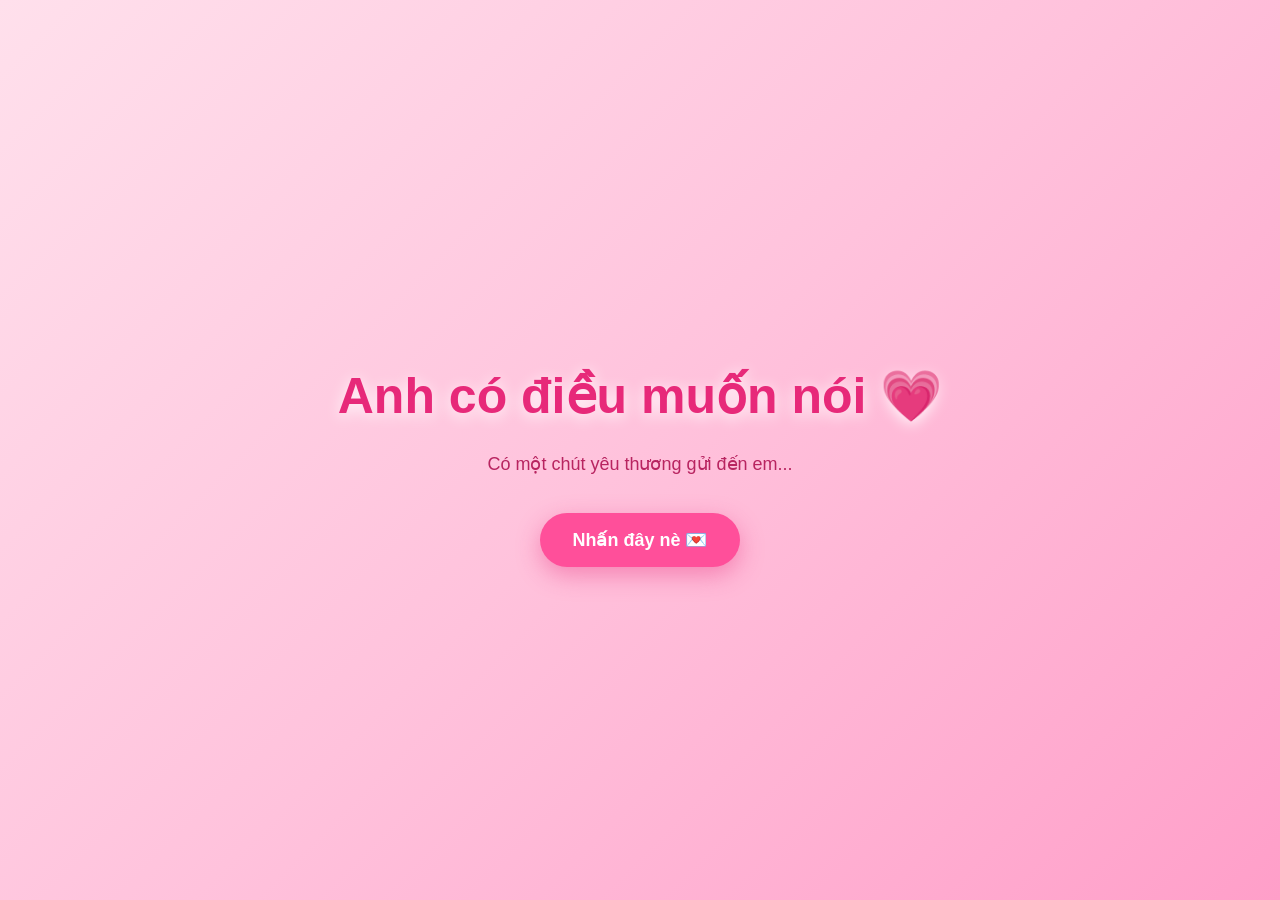
<file: index.html>
<!DOCTYPE html>
<html lang="vi">
<head>
  <meta charset="UTF-8">
  <meta name="viewport" content="width=device-width, initial-scale=1.0">
  <title>Gửi đến em 💗</title>
  <link rel="stylesheet" href="./style.css">
</head>
<body>
  <div class="hearts" id="hearts"></div>

  <main class="welcome">
    <h1>Anh có điều muốn nói 💗</h1>
    <p>Có một chút yêu thương gửi đến em...</p>
    <button id="startBtn" onclick="generateRandomNotifications()">
      Nhấn đây nè 💌
    </button>
  </main>

  <audio id="bgMusic" src="./music.mp3" loop preload="auto"></audio>

  <script src="./script.js"></script>
</body>
</html>
</file>
<file: style.css>
* {
  box-sizing: border-box;
}

body {
  margin: 0;
  min-height: 100vh;
  min-height: 100dvh;
  background: linear-gradient(135deg, #ffe0ec, #ffc2dc, #ff9fc9);
  font-family: Arial, sans-serif;
  overflow: hidden;
}

.welcome {
  position: absolute;
  inset: 0;
  display: flex;
  flex-direction: column;
  align-items: center;
  justify-content: center;
  text-align: center;
  padding: 20px;
  z-index: 1;
}

h1 {
  font-size: clamp(28px, 6vw, 50px);
  color: #e72979;
  text-shadow: 0 3px 15px #fff;
  margin-bottom: 10px;
}

.welcome p {
  color: #b82460;
  font-size: 18px;
}

#startBtn {
  margin-top: 20px;
  padding: 16px 32px;
  border: 0;
  border-radius: 40px;
  background: #ff4f9a;
  color: white;
  font-size: 18px;
  font-weight: bold;
  cursor: pointer;
  box-shadow: 0 8px 25px #e7297966;
  transition: transform 0.2s;
}

#startBtn:hover {
  transform: scale(1.08);
  background: #ed287d;
}

.notification {
  position: absolute;
  width: 220px;
  height: 135px;
  background: linear-gradient(145deg, #fff0f7, #ffb9d7);
  color: #c51b64;
  border: 2px solid white;
  border-radius: 14px;
  box-shadow: 0 8px 25px #d83a7966;
  overflow: hidden;
  z-index: 3;
  animation: popIn 0.45s ease both;
}

.notification-header {
  display: flex;
  justify-content: space-between;
  align-items: center;
  padding: 7px 12px;
  background: #ff72aa;
  color: white;
  font-size: 14px;
  font-weight: bold;
}

.notification p {
  margin: 0;
  height: 95px;
  display: flex;
  align-items: center;
  justify-content: center;
  font-size: 23px;
  font-weight: bold;
  text-align: center;
}

.minimize-btn {
  border: none;
  background: transparent;
  color: white;
  font-size: 20px;
  cursor: pointer;
}

.heart {
  position: absolute;
  bottom: -40px;
  font-size: 25px;
  opacity: 0.6;
  pointer-events: none;
  animation: floatUp linear forwards;
}

@keyframes popIn {
  from {
    opacity: 0;
    transform: scale(0.35) rotate(-8deg);
  }
  to {
    opacity: 1;
    transform: scale(1) rotate(0deg);
  }
}

@keyframes floatUp {
  from {
    transform: translateY(0);
    opacity: 0.8;
  }
  to {
    transform: translateY(-110vh);
    opacity: 0;
  }
}

@media (max-width: 600px) {
  .notification {
    width: 165px;
    height: 110px;
  }

  .notification p {
    height: 75px;
    font-size: 18px;
  }

  .notification-header {
    font-size: 12px;
    padding: 5px 9px;
  }
}
</file>
